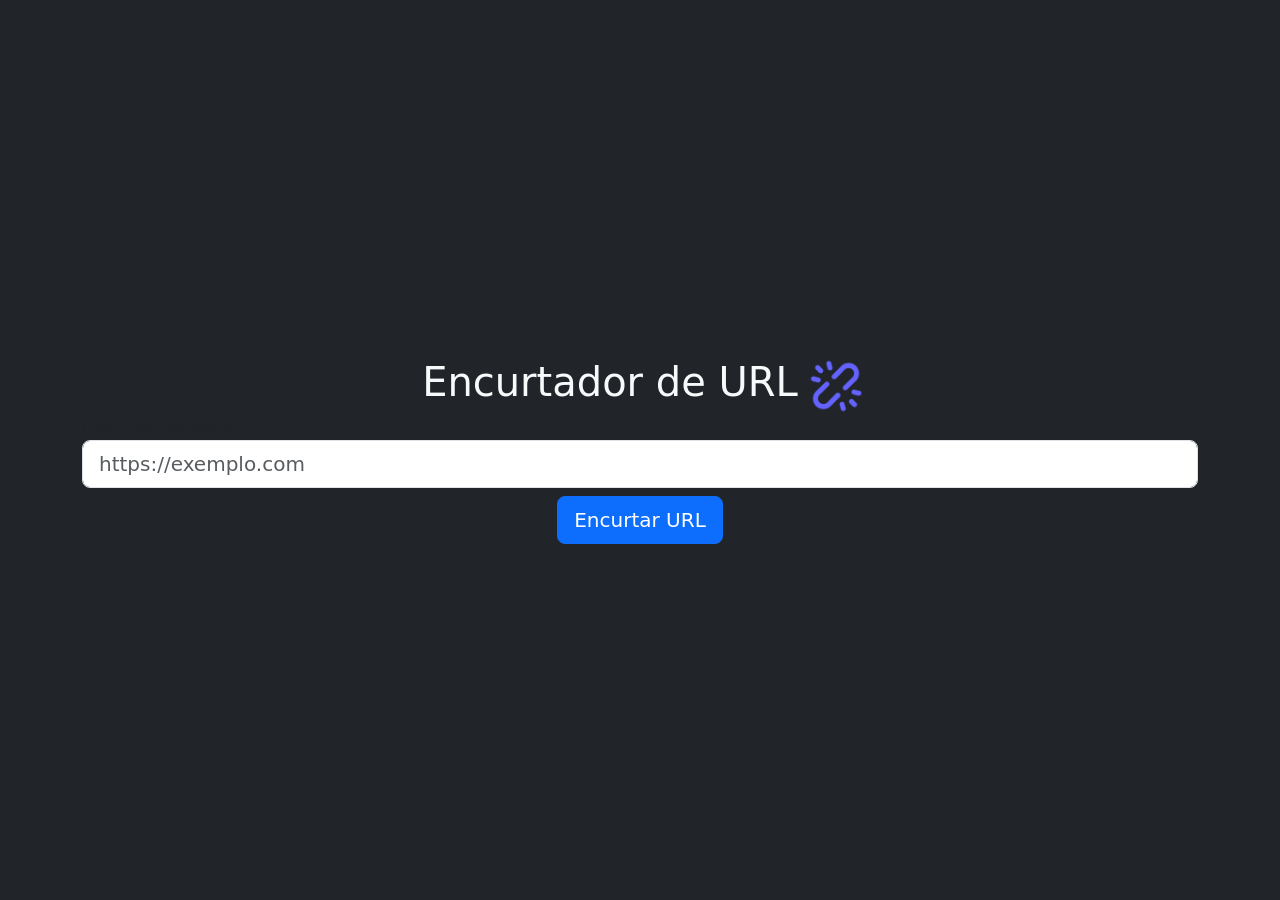
<file: src/main/resources/templates/index.html>
<!DOCTYPE html>
<html lang="pt-br">
<head>
    <meta charset="UTF-8">
    <script src="../static/js/bootstrap.js"></script>
    <link href="../static/css/bootstrap.css" rel="stylesheet">
    <link href="../static/css/estilo.css" rel="stylesheet">
    <link rel="icon" href="../static/img/url.png">
    <script src="../static/js/scripts.js"></script>
    <script src="../static/js/qrcode.min.js"></script>

    <title>Encurtador de Url</title>
</head>
<body class="bg-dark">
<div class="container d-flex justify-content-center flex-column vh-100">
    <div class="d-flex align-items-center justify-content-center">
        <h1 class="text-center text-light mx-2">
            Encurtador de URL
        </h1>
        <div><img src="../static/img/url.png" width="60"></div>
    </div>
    <form>
        <div class="form-group">
            <label for="entrada">Cole sua URL aqui:</label>
            <input type="url" class="form-control form-control-lg" id="entrada" placeholder="https://exemplo.com"
                   required>
        </div>
        <div class="d-flex justify-content-center mt-2">
            <button type="button" class="btn btn-primary btn-lg" onclick="salvar()">
                Encurtar URL
            </button>
        </div>
        <div class="modal fade" id="modal" tabindex="-1" aria-labelledby="modalurl" aria-hidden="true">
            <div class="modal-dialog">
                <div class="modal-content">
                    <div class="modal-header">
                        <h1 class="modal-title fs-5" id="modalurl">A sua Url encurtada é:</h1>
                        <button type="button" class="btn-close" data-bs-dismiss="modal" aria-label="Close"></button>
                    </div>
                    <div class="d-flex justify-content-center align-content-center">
                        <div id="ondevaiaurl" class="modal-body">
                                <p id="urlEncurtada"></p>
                            <div id="divisaoqr">
                                <canvas id="qrcode"></canvas>
                            </div>
                        </div>
                    </div>
                    <div class="modal-footer">
                        <button type="button" class="btn btn-secondary" data-bs-dismiss="modal">Fechar</button>
                        <button id="copiarurl" onclick="copiar()" type="button" class="btn btn-primary">Copiar URL
                        </button>
                    </div>
                </div>
            </div>
        </div>
    </form>

</div>
</body>
</html>
</file>
<file: src/main/resources/static/css/estilo.css>
#divisaoqr{
    display: flex;
    flex-direction: column;
    justify-content: center;
    align-items: center;
}
</file>
